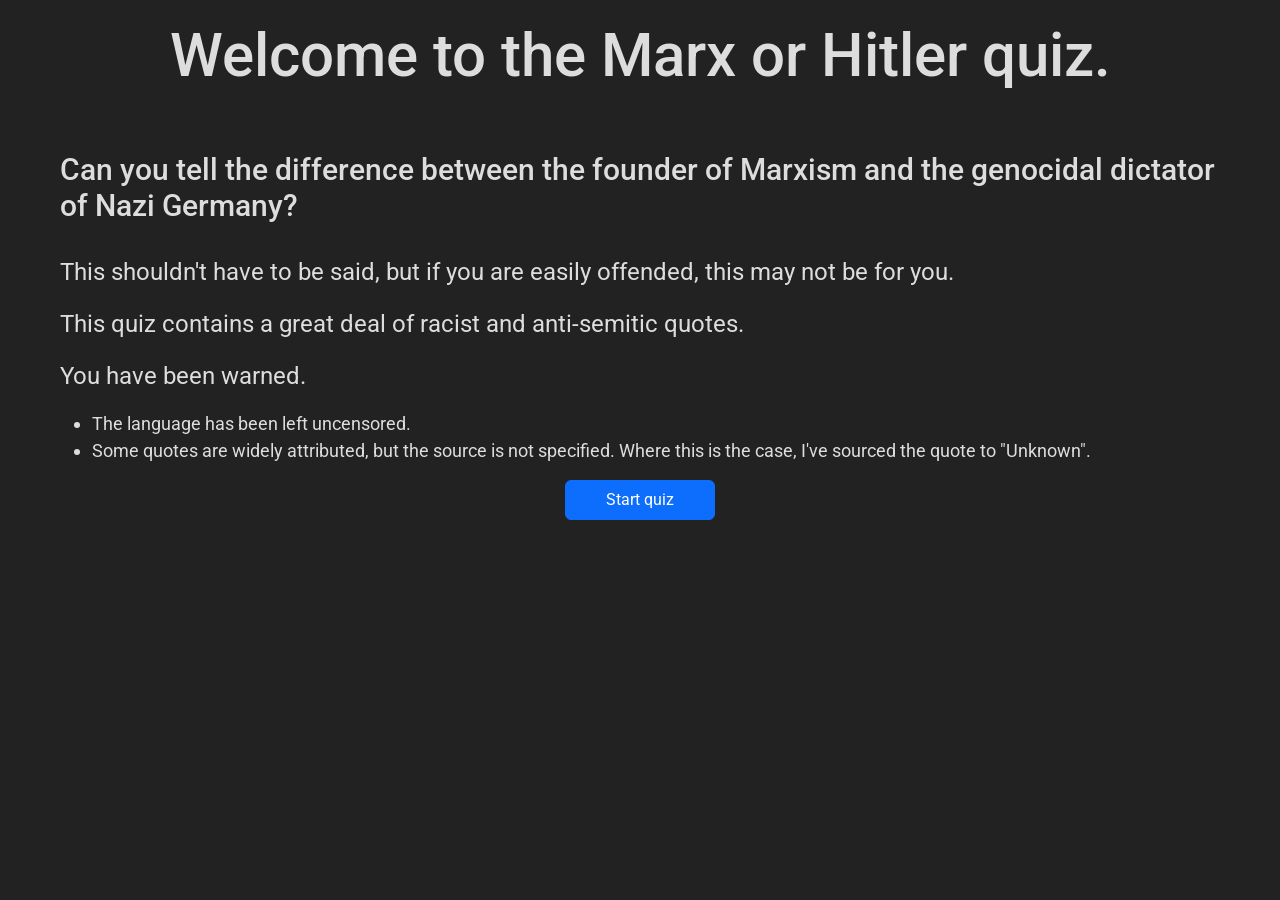
<file: index.html>
<!DOCTYPE html>
<html>
    <head>
        <meta name="viewport" content="width=device-width, initial-scale=1">

        <link href="https://fonts.googleapis.com/icon?family=Material+Icons"
      rel="stylesheet">
        <link rel="preconnect" href="https://fonts.googleapis.com">
        <link rel="preconnect" href="https://fonts.gstatic.com" crossorigin>
        <link href="https://fonts.googleapis.com/css2?family=Roboto:wght@500&display=swap" rel="stylesheet">
        <link href="https://cdn.jsdelivr.net/npm/bootstrap@5.0.2/dist/css/bootstrap.min.css" rel="stylesheet" integrity="sha384-EVSTQN3/azprG1Anm3QDgpJLIm9Nao0Yz1ztcQTwFspd3yD65VohhpuuCOmLASjC" crossorigin="anonymous">
        <link href="MarxOrHitler.css" rel="stylesheet"/>
        <link href="MarxOrHitler.tablet.css" rel="stylesheet"/>
        <link href="MarxOrHitler.mobile.css" rel="stylesheet"/>
    </head>
    <body>
        <header></header>
        <div id="app-container">
            <div id="landing-page">
                <h1 style="margin-bottom: 60px;">Welcome to the Marx or Hitler quiz.</h1>
                <h3 style="margin-bottom: 30px;">Can you tell the difference between the founder of Marxism and the genocidal dictator of Nazi Germany?</h3>
                <p>This shouldn't have to be said, but if you are easily offended, this may not be for you.</p>
                <p>This quiz contains a great deal of racist and anti-semitic quotes.</p>
                <p>You have been warned.</p>
                <ul id="landing-page-terms">
                    <li>The language has been left uncensored.</li>
                    <li>Some quotes are widely attributed, but the source is not specified. Where this is the case, I've sourced the quote to "Unknown".</li>
                </ul>
                <button type="button" id="quiz-start" class="btn btn-primary" style="align-self: center;">Start quiz</button>
            </div>
            <div id="quiz-page">
                <div id="quiz-quote-counter"></div>
                <div id="quiz-images">
                    <div id="quiz-left-image">
                        <!-- MARX -->
                        <img id="quiz-marx-image" src="karl-marx.jpg"/>
                    </div>
                    <div id="quiz-right-image">
                        <!-- HITLER -->
                        <img id="quiz-hitler-image" src="adolf-hitler.jpg"/>
                    </div>
                </div>
                <div id="quiz-quote">
                    <p id="quiz-quote-actual"></p>
                    <p id="quiz-quote-attribution"></p>
                    <p id="quiz-quote-right"><span class="material-icons">done</span></p>
                    <p id="quiz-quote-wrong"><span class="material-icons">close</span></p>
                </div>
                <div id="quiz-options">
                    <button type="button" id="quiz-next-quote" class="btn btn-primary" disabled>Next &gt;</button>
                </div>
            </div>
            <div id="results-page">
                <div id="results-summary">
                    <p id="results-summary-total"></p>
                    <p id="results-summary-description"></p>
                </div>
                <div id="results-list">
                </div>
                <div id="results-options">
                    <button type="button" id="quiz-reset" class="btn btn-primary">Restart</button>
                </div>
                <template id="result-template">
                    <div class="result-container">
                    <div class="result">
                        <p class="result-quote"></p>
                        <p class="result-attribution"></p>
                        <p class="result-right"><span class="material-icons">done</span></p>
                        <p class="result-wrong"><span class="material-icons">close</span></p>
                    </div>
                </div>
                </template>
            </div>
        </div>
        <footer></footer>
        <script src="MarxOrHitler.js"></script>
    </body>
</html>
</file>
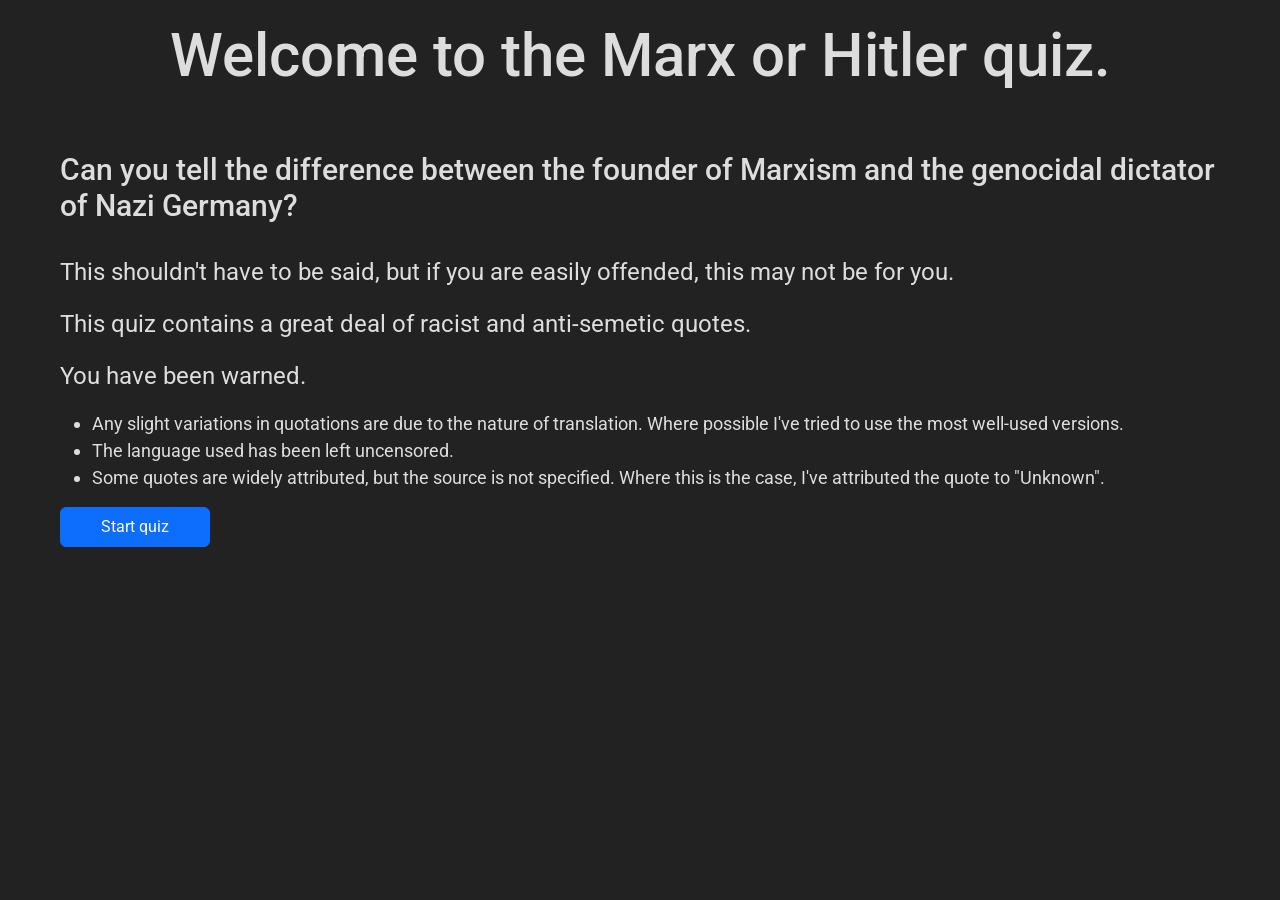
<file: MarxOrHitler.html>
<!DOCTYPE html>
<html>
    <head>
        <link href="https://fonts.googleapis.com/icon?family=Material+Icons"
      rel="stylesheet">
        <link rel="preconnect" href="https://fonts.googleapis.com">
        <link rel="preconnect" href="https://fonts.gstatic.com" crossorigin>
        <link href="https://fonts.googleapis.com/css2?family=Roboto:wght@500&display=swap" rel="stylesheet">
        <link href="https://cdn.jsdelivr.net/npm/bootstrap@5.0.2/dist/css/bootstrap.min.css" rel="stylesheet" integrity="sha384-EVSTQN3/azprG1Anm3QDgpJLIm9Nao0Yz1ztcQTwFspd3yD65VohhpuuCOmLASjC" crossorigin="anonymous">
        <link href="MarxOrHitler.css" rel="stylesheet"/>
    </head>
    <body>
        <header></header>
        <div id="app-container">
            <div id="landing-page">
                <h1 style="margin-bottom: 60px;">Welcome to the Marx or Hitler quiz.</h1>
                <h3 style="margin-bottom: 30px;">Can you tell the difference between the founder of Marxism and the genocidal dictator of Nazi Germany?</h3>
                <p>This shouldn't have to be said, but if you are easily offended, this may not be for you.</p>
                <p>This quiz contains a great deal of racist and anti-semetic quotes.</p>
                <p>You have been warned.</p>
                <ul id="landing-page-terms">
                    <li>Any slight variations in quotations are due to the nature of translation. Where possible I've tried to use the most well-used versions.</li>
                    <li>The language used has been left uncensored.</li>
                    <li>Some quotes are widely attributed, but the source is not specified. Where this is the case, I've attributed the quote to "Unknown".</li>
                </ul>
                <button type="button" id="quiz-start" class="btn btn-primary">Start quiz</button>
            </div>
            <div id="quiz-page">
                <div id="quiz-images">
                    <div id="quiz-left-image">
                        <!-- MARX -->
                        <img id="quiz-marx-image" src="karl-marx.jpg"/>
                    </div>
                    <div id="quiz-right-image">
                        <!-- HITLER -->
                        <img id="quiz-hitler-image" src="adolf-hitler.jpg"/>
                    </div>
                </div>
                <div id="quiz-quote">
                    <p id="quiz-quote-actual"></p>
                    <div style="display: flex;">
                        <p id="quiz-quote-author"></p>
                        <p id="quiz-quote-attribution"></p>
                    </div>
                    <p id="quiz-quote-right"><span class="material-icons">done</span></p>
                    <p id="quiz-quote-wrong"><span class="material-icons">close</span></p>
                </div>
                <div id="quiz-options">
                    <button type="button" id="quiz-next-quote" class="btn btn-primary" disabled>Next &gt;</button>
                </div>
            </div>
            <div id="results-page">
                <div id="results-summary">
                    <p id="results-summary-total"></p>
                    <p id="results-summary-description"></p>
                </div>
                <div id="results-list">
                </div>
                <div id="results-options">
                    <button type="button" id="quiz-reset" class="btn btn-primary">Restart</button>
                </div>
                <template id="result-template">
                    <div class="result-container">
                    <div class="result">
                        <p class="result-quote"></p>
                        <div style="display: flex;">
                            <p class="result-author"></p>
                            <p class="result-attribution"></p>
                        </div>
                        <p class="result-right"><span class="material-icons">done</span></p>
                        <p class="result-wrong"><span class="material-icons">close</span></p>
                    </div>
                </div>
                </template>
            </div>
        </div>
        <footer></footer>
        <script src="MarxOrHitler.js"></script>
    </body>
</html>
</file>
<file: MarxOrHitler.css>
.btn{
    height: 40px;
    width: 150px;
}

body{
    font-family: 'Roboto', sans-serif !important;
    background-color: #222222;
    color: #DDDDDD;
    padding-left: 15px;
    padding-right: 15px;
}

#app-container{
    margin-left: auto;
    margin-right: auto;
    max-width: 1200px;
    width: 100%;
    height: fit-content;
    padding: 20px;
}

#landing-page h1{
    font-size: 60px;
    text-align: center;
}

#landing-page h3{
    font-size: 30px;
}

#landing-page p{
    font-size: 24px;
}

#landing-page ul{
    font-size: 18px;
}

#landing-page, #quiz-page, #results-page{
    height: 100%;
    width: 100%;
}

#landing-page{
    display: flex;
    flex-direction: column;
}

#quiz-page, #results-page{
    display: none;
}

#quiz-quote-attribution, #quiz-quote-right, #quiz-quote-wrong{
    display: none;
}

.material-icons{
    font-size: 48px;
}

/* Quiz page */

#quiz-page{
    flex-direction: column;
    width: 100%;
}

#quiz-images{
    width: 100%;
    height: 600px;
    display: flex;
    overflow: hidden;
    position: relative;
}

#quiz-left-image{
    position: absolute;
    left: 0;
    width: 50%;
    display: flex;
    align-items: center;
    justify-content: center;
    height: 100%;
}

#quiz-right-image{
    position: absolute;
    right: 0;
    width: 50%;
    display: flex;
    align-items: center;
    justify-content: center;
    height: 100%;
}

#quiz-hitler-image, #quiz-marx-image{
    cursor: pointer;
    height: 450px;
    width: 360px;
    border: 3px solid black;
    border-radius: 3px;
}
#quiz-hitler-image:hover, #quiz-marx-image:hover{
    border-color: forestgreen
}

.left-move #quiz-marx-image:hover, .right-move #quiz-hitler-image:hover{
    border-color: black;
}

#quiz-quote{
    height: fit-content;
    text-align: center;
    min-height: 260px;
    width: 100%;
    display: flex;
    flex-direction: column;
    align-items: center;
}

#quiz-quote-actual{
    max-width: 1000px;
    font-size: 22px;
}

#quiz-quote-counter{
    padding: 10px;
    position: absolute;
    top: 0;
    right: 0;
}

#quiz-quote-attribution{ font-size: 20px; }
#quiz-quote-loc{ font-style: italic;}
#quiz-options{
    display: flex;
    justify-content: center;
}

#quiz-quote-right{
    color: forestgreen;
}

#quiz-quote-wrong{
    color: red;
}

/* Results page */

#results-page{
    flex-direction: column;
}

#results-summary{
    width: calc(100% - 12px);
    display: flex;
    flex-direction: column;
    justify-content: space-around;
    padding: 20px;
    border: 3px solid black;
    border-radius: 3px;
    margin: 6px;
}

#results-summary-total{
    font-size: 48px;
}

#results-summary-description{
    font-size: 36px;
}

#results-list{
    overflow-y: auto;
    display: flex;
    flex-direction: row;
    flex-wrap: wrap;
}

#results-options{
    padding: 6px;
    display: flex;
    justify-content: center;
}

.result-container{
    width: 50%;
    min-height: 200px;
    padding: 6px;
}

.result{
    display: flex;
    flex-direction: column;
    height: fit-content;
    padding: 8px;
    border: 3px solid black;
    border-radius: 3px;
}

.result.correct{
    border-color: forestgreen;
}

.result.incorrect{
    border-color: red;
}

.result-quote{
    font-size: 18px;
}

.result-attribution{
    font-size: 18px;
    width: fit-content;
    display: inline;
}

.result-loc{
    font-style: italic;
}

.result-right{
    color: forestgreen;
}

.result-wrong{
    color: red;
}

/* Animations */

.left-move{
    animation-duration: 1.2s;
    animation-name: left-move;
    animation-fill-mode:forwards;
}

.left-hide, .right-hide{
    animation-duration: 0.6s;
    animation-name: fade;
    animation-fill-mode:forwards;
}

.right-move{
    animation-duration: 1.2s;
    animation-name: right-move;
    animation-fill-mode:forwards;
}

.left-reset{
    animation-duration: 1.2s;
    animation-name: left-reset;
    animation-fill-mode:forwards;
}
.right-reset{
    animation-duration: 1.2s;
    animation-name: right-reset;
    animation-fill-mode:forwards;
}
.left-unhide, .right-unhide{
    animation-duration: 0.6s;
    animation-name: unfade;
    animation-fill-mode:forwards;
}

@keyframes left-move{
    from {
        width: 50%;
        right: 50%;
        z-index: 0;
    }

    to {
        width: 100%;
        right: 0;
        z-index: 10;
    }
}

@keyframes right-move{
    from {
        width: 50%;
        left: 50%;
        z-index: 0;
    }

    to {
        width: 100%;
        left: 0;
        z-index: 10;
    }
}


@keyframes fade{
    from{opacity: 1; z-index: 0;}
    to {opacity: 0; z-index: -10;}
}

@keyframes left-reset{
    from{
        width: 100%;
        right: 0;
        z-index: 0;
    }
    to{
        width: 50%;
        right: 50%;
        z-index: 10;
    }
}

@keyframes right-reset{
    from{
        width: 100%;
        left: 0;
        z-index: 0;
    }
    to{
        width: 50%;
        left: 50%;
        z-index: 10;
    }
}

@keyframes unfade{
    from{opacity: 0; z-index: -10;}
    to {opacity: 1; z-index: 0;}
}
</file>
<file: MarxOrHitler.tablet.css>
/* Tablet */
@media (max-width: 1200px){
    #landing-page h1{
        font-size: 48px;
    }

    #landing-page h3{
        font-size: 24px;
    }

    #landing-page p{
        font-size: 16px;
    }

    #landing-page ul{
        font-size: 14px;
    }
    .btn{
        height: 36px;
        width: 100px;
        font-size: 16px;
        padding: 0;
    }

    .material-icons{
        font-size: 36px;
    }

    #quiz-images{
        height: 300px;
    }

    #quiz-hitler-image, #quiz-marx-image{
        height: 225px;
        width: 180px;
    }

    /* #quiz-quote{
        min-height: 150px;
    } */

    #quiz-quote-actual{
        max-width: 800px;
        font-size: 16px;
    }

    #quiz-quote-attribution{
        font-size: 14px;
    }

    #results-summary{
        width: 100%;
        padding: 10px;
    }

    #results-summary-total{
        font-size: 30px;
    }

    #results-summary-description{
        font-size: 24px;
    }

    .result-container{
        min-height: 150px;
    }

    .result-quote{
        font-size: 14px;
    }

    .result-attribution{
        font-size: 13px;
    }
}
</file>
<file: MarxOrHitler.mobile.css>
/* Mobile */
@media(max-width: 768px){
    #landing-page h1{
        font-size: 36px;
    }

    #landing-page h3{
        font-size: 18px;
    }

    #landing-page p{
        font-size: 13px;
    }

    #landing-page ul{
        font-size: 11px;
    }

    .btn{
        height: 28px;
        width: 100px;
        font-size: 14px;
        padding: 0;
    }

    .material-icons{
        font-size: 36px;
    }

    #quiz-images{
        height: 300px;
    }

    #quiz-hitler-image, #quiz-marx-image{
        height: 150px;
        width: 120px;
    }

    /* #quiz-quote{
        min-height: 150px;
    } */

    #quiz-quote-actual{
        max-width: 800px;
        font-size: 13px;
    }

    #quiz-quote-attribution{
        font-size: 11px;
    }

    #results-summary{
        width: 100%;
        padding: 10px;
        flex-direction: column;
    }

    #results-summary-total{
        font-size: 22px;
    }

    #results-summary-description{
        font-size: 19px;
    }

    .result-container{
        min-height: 150px;
        width: 100%;
    }

    .result-quote{
        font-size: 14px;
    }

    .result-attribution{
        font-size: 13px;
    }
}
</file>
